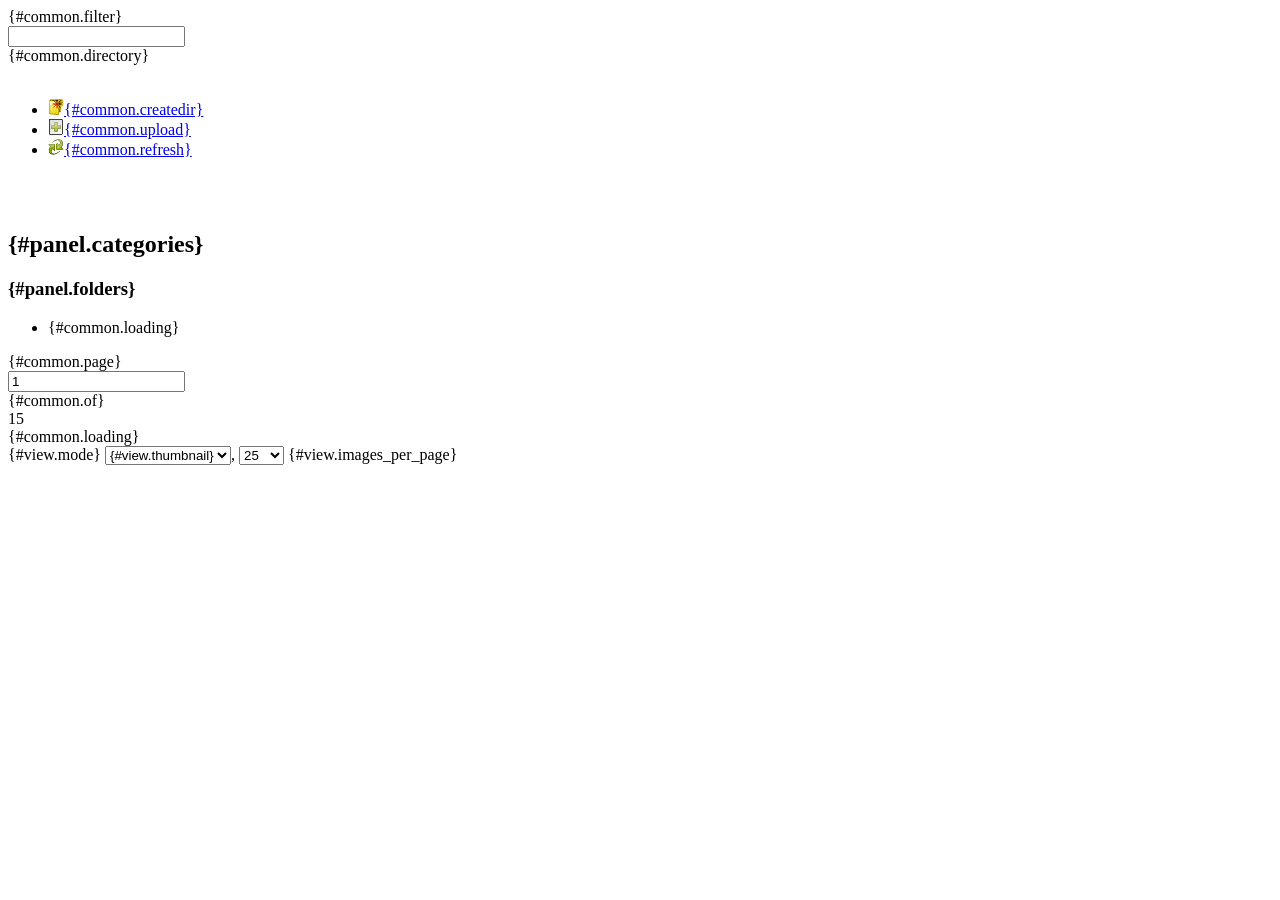
<file: common/tinymce_v3/plugins/imagemanager/pages/im/index.html>
<!DOCTYPE html PUBLIC "-//W3C//DTD XHTML 1.0 Strict//EN" "http://www.w3.org/TR/xhtml1/DTD/xhtml1-strict.dtd">
<html xmlns="http://www.w3.org/1999/xhtml" lang="en" xml:lang="en">
<head>
<meta http-equiv="Content-Type" content="text/html; charset=utf-8" />
<title>{#common.title}</title>
<!--[if IE]><script type="text/javascript" src="js/utils/fixpng.js"></script><![endif]-->
<link rel="stylesheet" type="text/css" href="../../css/index.php?type=im&theme=im&package=core_css" />
</head>
<body>
<div id="center">
	<div id="topnav">
		<div id="topwrap">
			<div id="toolbar" class="toolbar caption">
				<div class="navigation filter">
					<div class="desc">{#common.filter}</div>
					<div><input type="text" id="filter" name="filter" value="" /></div>
				</div>

				<div class="navigation">
					<div class="desc">{#common.directory}</div>
					<div id="curpath" class="path">&nbsp;</div>
				</div>

				<ul id="tools" class="icons">
					<li id="createdir" class="icon"><a href="#action" title="{#common.createdir}"><img src="img/icons/newfolder.png" alt="" height="16" width="16" /><span class="caption">{#common.createdir}</span></a></li>
					<li id="upload" class="icon"><a href="#action" title="{#common.upload}"><img src="img/icons/add.png" alt="" height="16" width="16" /><span class="caption">{#common.upload}</span></a></li>
					<li id="refresh" class="icon"><a href="#action" title="{#common.refresh}"><img src="img/icons/reload.png" alt="" height="16" width="16" /><span class="caption">{#common.refresh}</span></a></li>
				</ul>
			</div>

			<br style="clear:both;" /><br />
		</div>
	</div>

	<div id="listcontainer">
		<div id="folders">
			<div>
				<h2>{#panel.categories}</h2>

				<ul class="categories" id="category_list"></ul>
				<ul id="special_list" class="special"></ul>

				<h3>{#panel.folders}</h3>
				<ul id="folder_list" class="folders">
					<!-- This will be filled with folders -->
					<li class="progress">{#common.loading}</li>
				</ul>
			</div>
		</div>
	
		<div id="viewcontainer">
			<div id="pages" class="pagenav">
				<a href="#prev" class="prev"></a>
				<div>{#common.page}</div>
				<input type="text" id="curpage" name="curpage" value="1" />
				<div>{#common.of}&nbsp;</div>
				<div id="numpages">15</div>
				<a href="#next" class="next"></a>
			</div>

			<div id="progress" class="pagenav">{#common.loading}</div>

			<div class="viewmode">
				<form action="#action" name="listOptions">
				{#view.mode}
					<select name="selectView" id="selectView">
						<option value="text">{#view.textlist}</option>
						<option value="thumbs" selected="selected">{#view.thumbnail}</option>
					</select>, <select name="setPages" id="setPages">
									<option value="25">25</option>
									<option value="50">50</option>
									<option value="100">100</option>
								</select> {#view.images_per_page}
				</form>
			</div>

			<br style="clear:both" />

			<div id="filelist">
				<!-- This will be filled by the thumbs_template -->
			</div>
		</div>
	</div>

	<script id="custom_dir_template" type="text/moxiecode-template">
		<![CDATA[
			<li><a href="#action" title="{path}" class="{type}">{title}</a></li>
		]]>
	</script>

	<script id="folders_template" type="text/moxiecode-template">
		<![CDATA[
			<li class="{type}"><a href="#action" title="{path}">{name}</a></li>
		]]>
	</script>

	<script id="text_template" type="text/moxiecode-template">
		<![CDATA[
			<div id="file_{index}" class="listview file {type}">
				<div class="wrap"></div>
				<div class="details">
					<div class="wrap2">
						<div class="name"><a href="#action" title="{name}" rel="file">{name}</a></div>
						<div class="act"><a href="#action" rel="menu"><img src="img/act.gif" width="16" height="16" alt="" /></a></div>
					</div>
				</div>
			</div>
		]]>
	</script>

	<script id="thumb_template" type="text/moxiecode-template">
		<![CDATA[
			<div id="file_{index}" class="{type} file thumbnail" style="width:{thumb_width};">
				<div class="wrap">
				<div class="pic" style="height:{thumb_height};">
					<div class="mid"><a href="#action" title="{name}" rel="file"><img src="img/loading_bg.gif" alt="{thumburl}" style="width:{width};height:{height}" class="thumbnailimage" /></a></div>
				</div>
				</div>
				<div class="details">
					<div class="wrap2">
						<div class="name" style="width:{text_width};" title="{name}">{name}</div>
						<div class="act"><a href="#action" rel="menu"><img src="img/act.gif" width="16" height="16" alt="" /></a></div>
					</div>
				</div>
			</div>
		]]>
	</script>
</div>

<script type="text/javascript" src="../../language/index.php?type=im"></script>
<script type="text/javascript" src="../../js/index.php?type=im&theme=im&package=core"></script>
<script type="text/javascript" src="../../js/index.php?type=im&theme=im&package=imagemanager"></script>

</body>
</html>
</file>
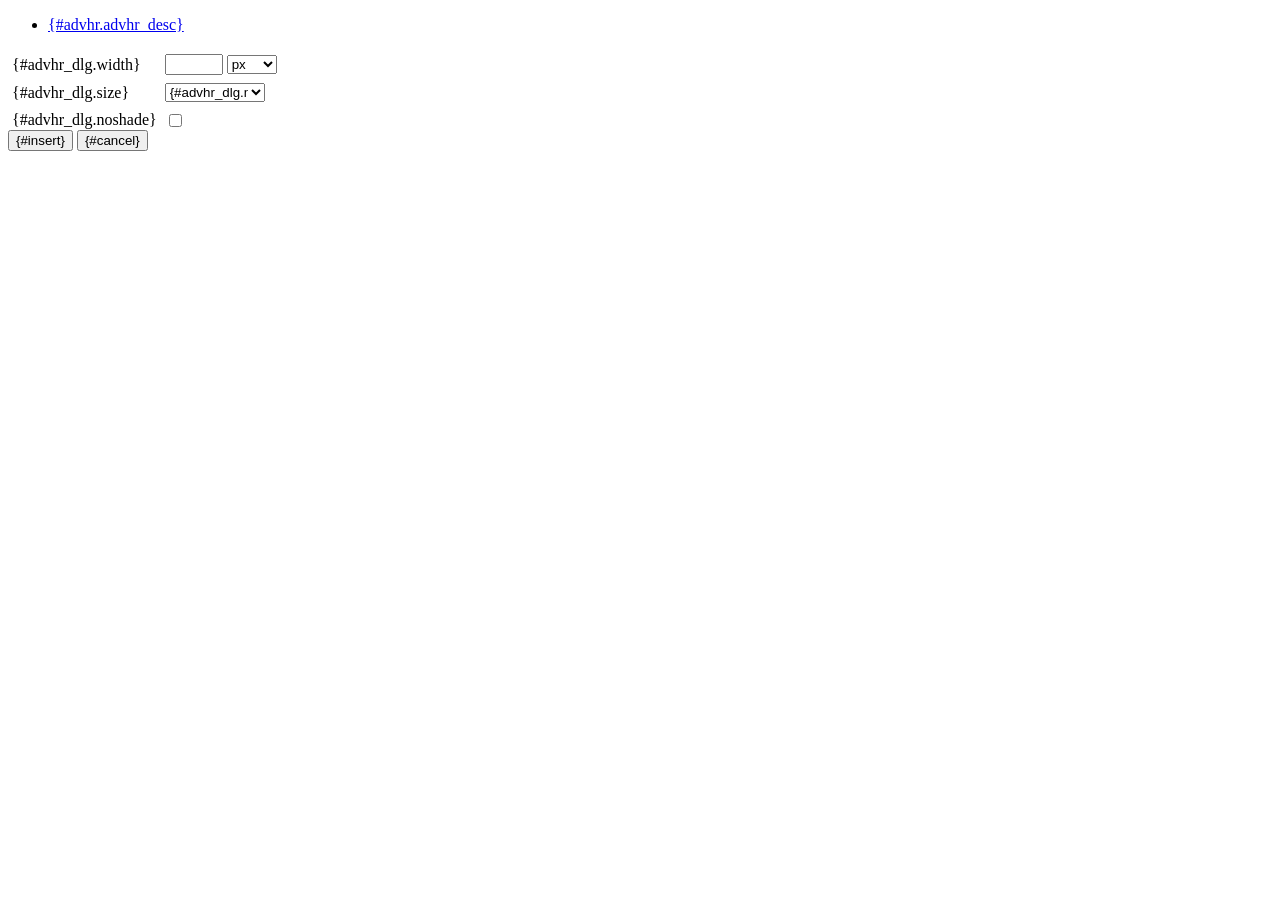
<file: common/tinymce_v3/plugins/advhr/rule.htm>
<!DOCTYPE html PUBLIC "-//W3C//DTD XHTML 1.0 Strict//EN" "http://www.w3.org/TR/xhtml1/DTD/xhtml1-strict.dtd">
<html xmlns="http://www.w3.org/1999/xhtml">
<head>
	<title>{#advhr.advhr_desc}</title>
	<script type="text/javascript" src="../../tiny_mce_popup.js"></script>
	<script type="text/javascript" src="js/rule.js"></script>
	<script type="text/javascript" src="../../utils/mctabs.js"></script>
	<script type="text/javascript" src="../../utils/form_utils.js"></script>
	<link href="css/advhr.css" rel="stylesheet" type="text/css" />
</head>
<body role="application">
<form onsubmit="AdvHRDialog.update();return false;" action="#">
	<div class="tabs">
		<ul>
			<li id="general_tab" class="current" aria-controls="general_panel"><span><a href="javascript:mcTabs.displayTab('general_tab','general_panel');" onmousedown="return false;">{#advhr.advhr_desc}</a></span></li>
		</ul>
	</div>

	<div class="panel_wrapper">
		<div id="general_panel" class="panel current">
			<table role="presentation" border="0" cellpadding="4" cellspacing="0">
					<tr role="group" aria-labelledby="width_label">
						<td><label id="width_label" for="width">{#advhr_dlg.width}</label></td>
						<td class="nowrap">
							<input id="width" name="width" type="text" value="" class="mceFocus" />
							<span style="display:none;" id="width_unit_label">{#advhr_dlg.widthunits}</span>
							<select name="width2" id="width2" aria-labelledby="width_unit_label">
								<option value="">px</option>
								<option value="%">%</option>
							</select>
						</td>
					</tr>
					<tr>
						<td><label for="size">{#advhr_dlg.size}</label></td>
						<td><select id="size" name="size">
							<option value="">{#advhr_dlg.normal}</option>
							<option value="1">1</option>
							<option value="2">2</option>
							<option value="3">3</option>
							<option value="4">4</option>
							<option value="5">5</option>
						</select></td>
					</tr>
					<tr>
						<td><label for="noshade">{#advhr_dlg.noshade}</label></td>
						<td><input type="checkbox" name="noshade" id="noshade" class="radio" /></td>
					</tr>
			</table>
		</div>
	</div>

	<div class="mceActionPanel">
		<input type="submit" id="insert" name="insert" value="{#insert}" />
		<input type="button" id="cancel" name="cancel" value="{#cancel}" onclick="tinyMCEPopup.close();" />
	</div>
</form>
</body>
</html>
</file>
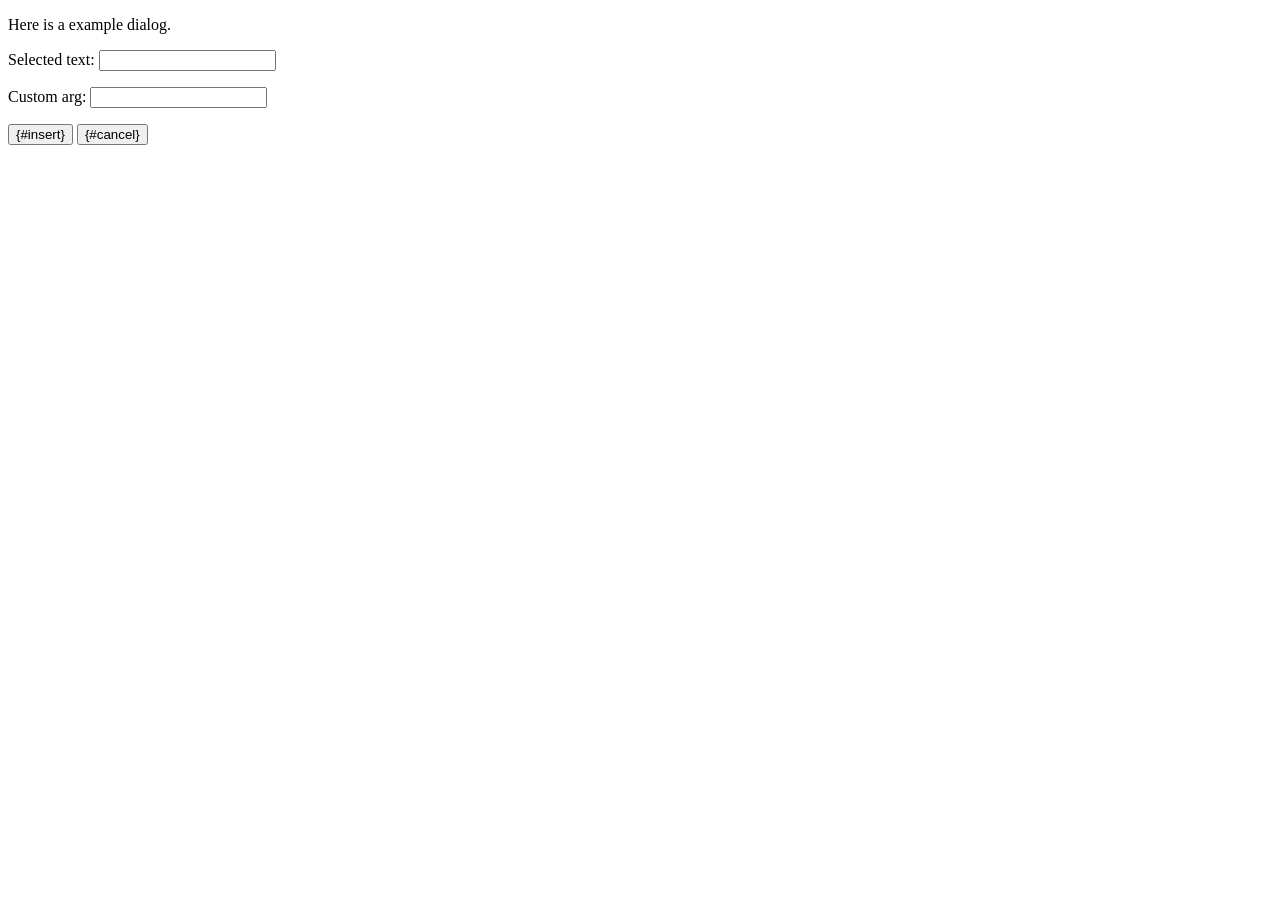
<file: common/tinymce_v3/plugins/example/dialog.htm>
<!DOCTYPE html PUBLIC "-//W3C//DTD XHTML 1.0 Strict//EN" "http://www.w3.org/TR/xhtml1/DTD/xhtml1-strict.dtd">
<html xmlns="http://www.w3.org/1999/xhtml">
<head>
	<title>{#example_dlg.title}</title>
	<script type="text/javascript" src="../../tiny_mce_popup.js"></script>
	<script type="text/javascript" src="js/dialog.js"></script>
</head>
<body>

<form onsubmit="ExampleDialog.insert();return false;" action="#">
	<p>Here is a example dialog.</p>
	<p>Selected text: <input id="someval" name="someval" type="text" class="text" /></p>
	<p>Custom arg: <input id="somearg" name="somearg" type="text" class="text" /></p>

	<div class="mceActionPanel">
		<input type="button" id="insert" name="insert" value="{#insert}" onclick="ExampleDialog.insert();" />
		<input type="button" id="cancel" name="cancel" value="{#cancel}" onclick="tinyMCEPopup.close();" />
	</div>
</form>

</body>
</html>
</file>
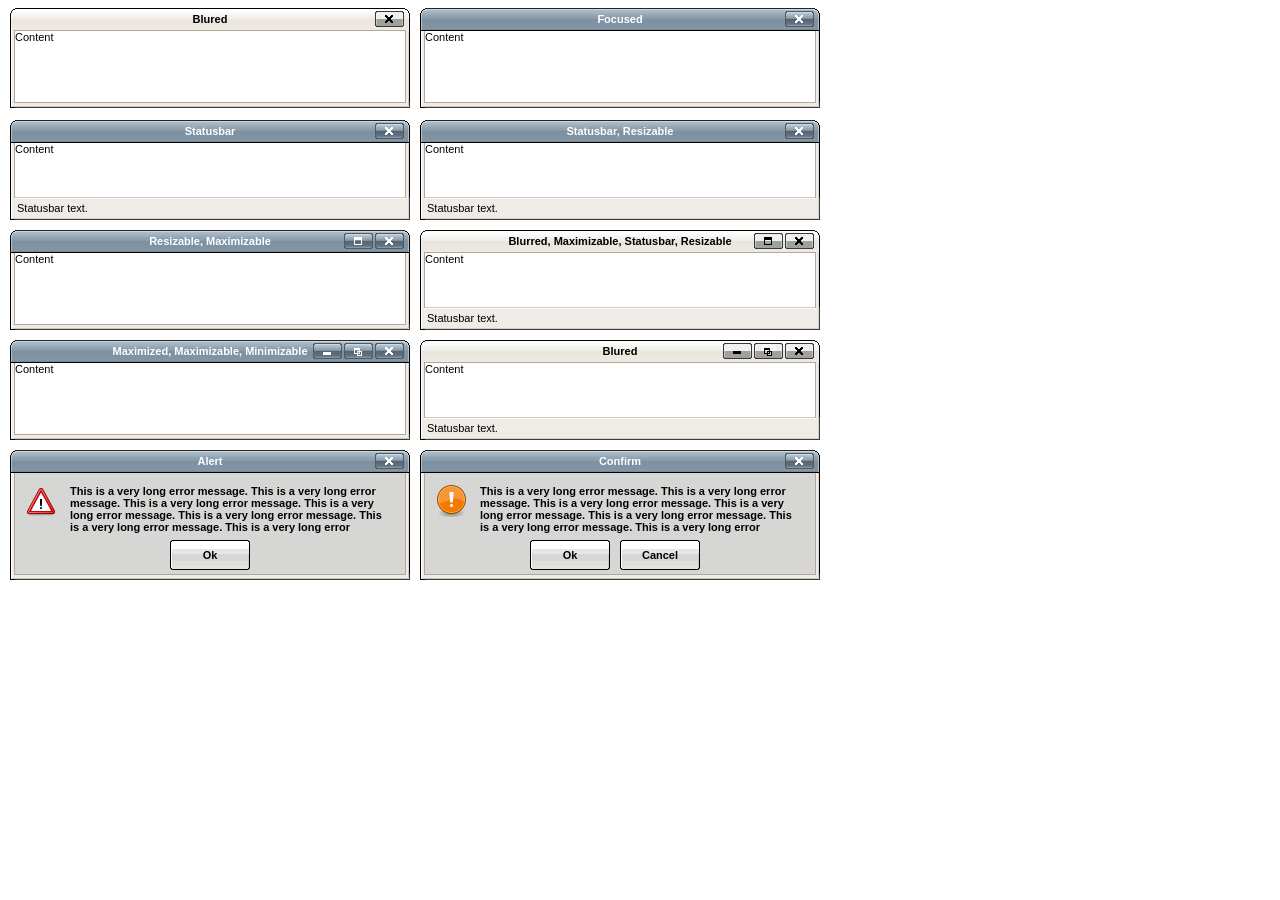
<file: common/tinymce_v3/plugins/inlinepopups/template.htm>
<!-- <!DOCTYPE html PUBLIC "-//W3C//DTD XHTML 1.0 Strict//EN" "http://www.w3.org/TR/xhtml1/DTD/xhtml1-strict.dtd"> -->
<html xmlns="http://www.w3.org/1999/xhtml">
<head>
<title>Template for dialogs</title>
<link rel="stylesheet" type="text/css" href="skins/clearlooks2/window.css" />
</head>
<body>

<div class="mceEditor">
	<div class="clearlooks2" style="width:400px; height:100px; left:10px;">
		<div class="mceWrapper">
			<div class="mceTop">
				<div class="mceLeft"></div>
				<div class="mceCenter"></div>
				<div class="mceRight"></div>
				<span>Blured</span>
			</div>

			<div class="mceMiddle">
				<div class="mceLeft"></div>
				<span>Content</span>
				<div class="mceRight"></div>
			</div>

			<div class="mceBottom">
				<div class="mceLeft"></div>
				<div class="mceCenter"></div>
				<div class="mceRight"></div>
				<span>Statusbar text.</span>
			</div>

			<a class="mceMove" href="#"></a>
			<a class="mceMin" href="#"></a>
			<a class="mceMax" href="#"></a>
			<a class="mceMed" href="#"></a>
			<a class="mceClose" href="#"></a>
			<a class="mceResize mceResizeN" href="#"></a>
			<a class="mceResize mceResizeS" href="#"></a>
			<a class="mceResize mceResizeW" href="#"></a>
			<a class="mceResize mceResizeE" href="#"></a>
			<a class="mceResize mceResizeNW" href="#"></a>
			<a class="mceResize mceResizeNE" href="#"></a>
			<a class="mceResize mceResizeSW" href="#"></a>
			<a class="mceResize mceResizeSE" href="#"></a>
		</div>
	</div>

	<div class="clearlooks2" style="width:400px; height:100px; left:420px;">
		<div class="mceWrapper mceMovable mceFocus">
			<div class="mceTop">
				<div class="mceLeft"></div>
				<div class="mceCenter"></div>
				<div class="mceRight"></div>
				<span>Focused</span>
			</div>

			<div class="mceMiddle">
				<div class="mceLeft"></div>
				<span>Content</span>
				<div class="mceRight"></div>
			</div>

			<div class="mceBottom">
				<div class="mceLeft"></div>
				<div class="mceCenter"></div>
				<div class="mceRight"></div>
				<span>Statusbar text.</span>
			</div>

			<a class="mceMove" href="#"></a>
			<a class="mceMin" href="#"></a>
			<a class="mceMax" href="#"></a>
			<a class="mceMed" href="#"></a>
			<a class="mceClose" href="#"></a>
			<a class="mceResize mceResizeN" href="#"></a>
			<a class="mceResize mceResizeS" href="#"></a>
			<a class="mceResize mceResizeW" href="#"></a>
			<a class="mceResize mceResizeE" href="#"></a>
			<a class="mceResize mceResizeNW" href="#"></a>
			<a class="mceResize mceResizeNE" href="#"></a>
			<a class="mceResize mceResizeSW" href="#"></a>
			<a class="mceResize mceResizeSE" href="#"></a>
		</div>
	</div>

	<div class="clearlooks2" style="width:400px; height:100px; left:10px; top:120px;">
		<div class="mceWrapper mceMovable mceFocus mceStatusbar">
			<div class="mceTop">
				<div class="mceLeft"></div>
				<div class="mceCenter"></div>
				<div class="mceRight"></div>
				<span>Statusbar</span>
			</div>

			<div class="mceMiddle">
				<div class="mceLeft"></div>
				<span>Content</span>
				<div class="mceRight"></div>
			</div>

			<div class="mceBottom">
				<div class="mceLeft"></div>
				<div class="mceCenter"></div>
				<div class="mceRight"></div>
				<span>Statusbar text.</span>
			</div>

			<a class="mceMove" href="#"></a>
			<a class="mceMin" href="#"></a>
			<a class="mceMax" href="#"></a>
			<a class="mceMed" href="#"></a>
			<a class="mceClose" href="#"></a>
			<a class="mceResize mceResizeN" href="#"></a>
			<a class="mceResize mceResizeS" href="#"></a>
			<a class="mceResize mceResizeW" href="#"></a>
			<a class="mceResize mceResizeE" href="#"></a>
			<a class="mceResize mceResizeNW" href="#"></a>
			<a class="mceResize mceResizeNE" href="#"></a>
			<a class="mceResize mceResizeSW" href="#"></a>
			<a class="mceResize mceResizeSE" href="#"></a>
		</div>
	</div>

	<div class="clearlooks2" style="width:400px; height:100px; left:420px; top:120px;">
		<div class="mceWrapper mceMovable mceFocus mceStatusbar mceResizable">
			<div class="mceTop">
				<div class="mceLeft"></div>
				<div class="mceCenter"></div>
				<div class="mceRight"></div>
				<span>Statusbar, Resizable</span>
			</div>

			<div class="mceMiddle">
				<div class="mceLeft"></div>
				<span>Content</span>
				<div class="mceRight"></div>
			</div>

			<div class="mceBottom">
				<div class="mceLeft"></div>
				<div class="mceCenter"></div>
				<div class="mceRight"></div>
				<span>Statusbar text.</span>
			</div>

			<a class="mceMove" href="#"></a>
			<a class="mceMin" href="#"></a>
			<a class="mceMax" href="#"></a>
			<a class="mceMed" href="#"></a>
			<a class="mceClose" href="#"></a>
			<a class="mceResize mceResizeN" href="#"></a>
			<a class="mceResize mceResizeS" href="#"></a>
			<a class="mceResize mceResizeW" href="#"></a>
			<a class="mceResize mceResizeE" href="#"></a>
			<a class="mceResize mceResizeNW" href="#"></a>
			<a class="mceResize mceResizeNE" href="#"></a>
			<a class="mceResize mceResizeSW" href="#"></a>
			<a class="mceResize mceResizeSE" href="#"></a>
		</div>
	</div>

	<div class="clearlooks2" style="width:400px; height:100px; left:10px; top:230px;">
		<div class="mceWrapper mceMovable mceFocus mceResizable mceMaximizable">
			<div class="mceTop">
				<div class="mceLeft"></div>
				<div class="mceCenter"></div>
				<div class="mceRight"></div>
				<span>Resizable, Maximizable</span>
			</div>

			<div class="mceMiddle">
				<div class="mceLeft"></div>
				<span>Content</span>
				<div class="mceRight"></div>
			</div>

			<div class="mceBottom">
				<div class="mceLeft"></div>
				<div class="mceCenter"></div>
				<div class="mceRight"></div>
				<span>Statusbar text.</span>
			</div>

			<a class="mceMove" href="#"></a>
			<a class="mceMin" href="#"></a>
			<a class="mceMax" href="#"></a>
			<a class="mceMed" href="#"></a>
			<a class="mceClose" href="#"></a>
			<a class="mceResize mceResizeN" href="#"></a>
			<a class="mceResize mceResizeS" href="#"></a>
			<a class="mceResize mceResizeW" href="#"></a>
			<a class="mceResize mceResizeE" href="#"></a>
			<a class="mceResize mceResizeNW" href="#"></a>
			<a class="mceResize mceResizeNE" href="#"></a>
			<a class="mceResize mceResizeSW" href="#"></a>
			<a class="mceResize mceResizeSE" href="#"></a>
		</div>
	</div>

	<div class="clearlooks2" style="width:400px; height:100px; left:420px; top:230px;">
		<div class="mceWrapper mceMovable mceStatusbar mceResizable mceMaximizable">
			<div class="mceTop">
				<div class="mceLeft"></div>
				<div class="mceCenter"></div>
				<div class="mceRight"></div>
				<span>Blurred, Maximizable, Statusbar, Resizable</span>
			</div>

			<div class="mceMiddle">
				<div class="mceLeft"></div>
				<span>Content</span>
				<div class="mceRight"></div>
			</div>

			<div class="mceBottom">
				<div class="mceLeft"></div>
				<div class="mceCenter"></div>
				<div class="mceRight"></div>
				<span>Statusbar text.</span>
			</div>

			<a class="mceMove" href="#"></a>
			<a class="mceMin" href="#"></a>
			<a class="mceMax" href="#"></a>
			<a class="mceMed" href="#"></a>
			<a class="mceClose" href="#"></a>
			<a class="mceResize mceResizeN" href="#"></a>
			<a class="mceResize mceResizeS" href="#"></a>
			<a class="mceResize mceResizeW" href="#"></a>
			<a class="mceResize mceResizeE" href="#"></a>
			<a class="mceResize mceResizeNW" href="#"></a>
			<a class="mceResize mceResizeNE" href="#"></a>
			<a class="mceResize mceResizeSW" href="#"></a>
			<a class="mceResize mceResizeSE" href="#"></a>
		</div>
	</div>

	<div class="clearlooks2" style="width:400px; height:100px; left:10px; top:340px;">
		<div class="mceWrapper mceMovable mceFocus mceResizable mceMaximized mceMinimizable mceMaximizable">
			<div class="mceTop">
				<div class="mceLeft"></div>
				<div class="mceCenter"></div>
				<div class="mceRight"></div>
				<span>Maximized, Maximizable, Minimizable</span>
			</div>

			<div class="mceMiddle">
				<div class="mceLeft"></div>
				<span>Content</span>
				<div class="mceRight"></div>
			</div>

			<div class="mceBottom">
				<div class="mceLeft"></div>
				<div class="mceCenter"></div>
				<div class="mceRight"></div>
				<span>Statusbar text.</span>
			</div>

			<a class="mceMove" href="#"></a>
			<a class="mceMin" href="#"></a>
			<a class="mceMax" href="#"></a>
			<a class="mceMed" href="#"></a>
			<a class="mceClose" href="#"></a>
			<a class="mceResize mceResizeN" href="#"></a>
			<a class="mceResize mceResizeS" href="#"></a>
			<a class="mceResize mceResizeW" href="#"></a>
			<a class="mceResize mceResizeE" href="#"></a>
			<a class="mceResize mceResizeNW" href="#"></a>
			<a class="mceResize mceResizeNE" href="#"></a>
			<a class="mceResize mceResizeSW" href="#"></a>
			<a class="mceResize mceResizeSE" href="#"></a>
		</div>
	</div>

	<div class="clearlooks2" style="width:400px; height:100px; left:420px; top:340px;">
		<div class="mceWrapper mceMovable mceStatusbar mceResizable mceMaximized mceMinimizable mceMaximizable">
			<div class="mceTop">
				<div class="mceLeft"></div>
				<div class="mceCenter"></div>
				<div class="mceRight"></div>
				<span>Blured</span>
			</div>

			<div class="mceMiddle">
				<div class="mceLeft"></div>
				<span>Content</span>
				<div class="mceRight"></div>
			</div>

			<div class="mceBottom">
				<div class="mceLeft"></div>
				<div class="mceCenter"></div>
				<div class="mceRight"></div>
				<span>Statusbar text.</span>
			</div>

			<a class="mceMove" href="#"></a>
			<a class="mceMin" href="#"></a>
			<a class="mceMax" href="#"></a>
			<a class="mceMed" href="#"></a>
			<a class="mceClose" href="#"></a>
			<a class="mceResize mceResizeN" href="#"></a>
			<a class="mceResize mceResizeS" href="#"></a>
			<a class="mceResize mceResizeW" href="#"></a>
			<a class="mceResize mceResizeE" href="#"></a>
			<a class="mceResize mceResizeNW" href="#"></a>
			<a class="mceResize mceResizeNE" href="#"></a>
			<a class="mceResize mceResizeSW" href="#"></a>
			<a class="mceResize mceResizeSE" href="#"></a>
		</div>
	</div>

	<div class="clearlooks2" style="width:400px; height:130px; left:10px; top:450px;">
		<div class="mceWrapper mceMovable mceFocus mceModal mceAlert">
			<div class="mceTop">
				<div class="mceLeft"></div>
				<div class="mceCenter"></div>
				<div class="mceRight"></div>
				<span>Alert</span>
			</div>

			<div class="mceMiddle">
				<div class="mceLeft"></div>
				<span>
					This is a very long error message. This is a very long error message.
					This is a very long error message. This is a very long error message.
					This is a very long error message. This is a very long error message.
					This is a very long error message. This is a very long error message.
					This is a very long error message. This is a very long error message.
					This is a very long error message. This is a very long error message.
				</span>
				<div class="mceRight"></div>
				<div class="mceIcon"></div>
			</div>

			<div class="mceBottom">
				<div class="mceLeft"></div>
				<div class="mceCenter"></div>
				<div class="mceRight"></div>
			</div>

			<a class="mceMove" href="#"></a>
			<a class="mceButton mceOk" href="#">Ok</a>
			<a class="mceClose" href="#"></a>
		</div>
	</div>

	<div class="clearlooks2" style="width:400px; height:130px; left:420px; top:450px;">
		<div class="mceWrapper mceMovable mceFocus mceModal mceConfirm">
			<div class="mceTop">
				<div class="mceLeft"></div>
				<div class="mceCenter"></div>
				<div class="mceRight"></div>
				<span>Confirm</span>
			</div>

			<div class="mceMiddle">
				<div class="mceLeft"></div>
				<span>
					This is a very long error message. This is a very long error message.
					This is a very long error message. This is a very long error message.
					This is a very long error message. This is a very long error message.
					This is a very long error message. This is a very long error message.
					This is a very long error message. This is a very long error message.
					This is a very long error message. This is a very long error message.
					</span>
				<div class="mceRight"></div>
				<div class="mceIcon"></div>
			</div>

			<div class="mceBottom">
				<div class="mceLeft"></div>
				<div class="mceCenter"></div>
				<div class="mceRight"></div>
			</div>

			<a class="mceMove" href="#"></a>
			<a class="mceButton mceOk" href="#">Ok</a>
			<a class="mceButton mceCancel" href="#">Cancel</a>
			<a class="mceClose" href="#"></a>
		</div>
	</div>
</div>

</body>
</html>
</file>
<file: common/tinymce_v3/plugins/advhr/css/advhr.css>
input.radio {border:1px none #000; background:transparent; vertical-align:middle;}
.panel_wrapper div.current {height:80px;}
#width {width:50px; vertical-align:middle;}
#width2 {width:50px; vertical-align:middle;}
#size {width:100px;}
</file>
<file: common/tinymce_v3/plugins/inlinepopups/skins/clearlooks2/window.css>
/* Clearlooks 2 */

/* Reset */
.clearlooks2, .clearlooks2 div, .clearlooks2 span, .clearlooks2 a {vertical-align:baseline; text-align:left; position:absolute; border:0; padding:0; margin:0; background:transparent; font-family:Arial,Verdana; font-size:11px; color:#000; text-decoration:none; font-weight:normal; width:auto; height:auto; overflow:hidden; display:block}

/* General */
.clearlooks2 {position:absolute; direction:ltr}
.clearlooks2 .mceWrapper {position:static}
.mceEventBlocker {position:fixed; left:0; top:0; background:url(img/horizontal.gif) no-repeat 0 -75px; width:100%; height:100%}
.clearlooks2 .mcePlaceHolder {border:1px solid #000; background:#888; top:0; left:0; opacity:0.5; -ms-filter:'alpha(opacity=50)'; filter:alpha(opacity=50)}
.clearlooks2_modalBlocker {position:fixed; left:0; top:0; width:100%; height:100%; background:#FFF; opacity:0.6; -ms-filter:'alpha(opacity=60)'; filter:alpha(opacity=60); display:none}

/* Top */
.clearlooks2 .mceTop, .clearlooks2 .mceTop div {top:0; width:100%; height:23px}
.clearlooks2 .mceTop .mceLeft {width:6px; background:url(img/corners.gif)}
.clearlooks2 .mceTop .mceCenter {right:6px; width:100%; height:23px; background:url(img/horizontal.gif) 12px 0; clip:rect(auto auto auto 12px)}
.clearlooks2 .mceTop .mceRight {right:0; width:6px; height:23px; background:url(img/corners.gif) -12px 0}
.clearlooks2 .mceTop span {width:100%; text-align:center; vertical-align:middle; line-height:23px; font-weight:bold}
.clearlooks2 .mceFocus .mceTop .mceLeft {background:url(img/corners.gif) -6px 0}
.clearlooks2 .mceFocus .mceTop .mceCenter {background:url(img/horizontal.gif) 0 -23px}
.clearlooks2 .mceFocus .mceTop .mceRight {background:url(img/corners.gif) -18px 0}
.clearlooks2 .mceFocus .mceTop span {color:#FFF}

/* Middle */
.clearlooks2 .mceMiddle, .clearlooks2 .mceMiddle div {top:0}
.clearlooks2 .mceMiddle {width:100%; height:100%; clip:rect(23px auto auto auto)}
.clearlooks2 .mceMiddle .mceLeft {left:0; width:5px; height:100%; background:url(img/vertical.gif) -5px 0}
.clearlooks2 .mceMiddle span {top:23px; left:5px; width:100%; height:100%; background:#FFF}
.clearlooks2 .mceMiddle .mceRight {right:0; width:5px; height:100%; background:url(img/vertical.gif)}

/* Bottom */
.clearlooks2 .mceBottom, .clearlooks2 .mceBottom div {height:6px}
.clearlooks2 .mceBottom {left:0; bottom:0; width:100%}
.clearlooks2 .mceBottom div {top:0}
.clearlooks2 .mceBottom .mceLeft {left:0; width:5px; background:url(img/corners.gif) -34px -6px}
.clearlooks2 .mceBottom .mceCenter {left:5px; width:100%; background:url(img/horizontal.gif) 0 -46px}
.clearlooks2 .mceBottom .mceRight {right:0; width:5px; background: url(img/corners.gif) -34px 0}
.clearlooks2 .mceBottom span {display:none}
.clearlooks2 .mceStatusbar .mceBottom, .clearlooks2 .mceStatusbar .mceBottom div {height:23px}
.clearlooks2 .mceStatusbar .mceBottom .mceLeft {background:url(img/corners.gif) -29px 0}
.clearlooks2 .mceStatusbar .mceBottom .mceCenter {background:url(img/horizontal.gif) 0 -52px}
.clearlooks2 .mceStatusbar .mceBottom .mceRight {background:url(img/corners.gif) -24px 0}
.clearlooks2 .mceStatusbar .mceBottom span {display:block; left:7px; font-family:Arial, Verdana; font-size:11px; line-height:23px}

/* Actions */
.clearlooks2 a {width:29px; height:16px; top:3px;}
.clearlooks2 .mceClose {right:6px; background:url(img/buttons.gif) -87px 0}
.clearlooks2 .mceMin {display:none; right:68px; background:url(img/buttons.gif) 0 0}
.clearlooks2 .mceMed {display:none; right:37px; background:url(img/buttons.gif) -29px 0}
.clearlooks2 .mceMax {display:none; right:37px; background:url(img/buttons.gif) -58px 0}
.clearlooks2 .mceMove {display:none;width:100%;cursor:move;background:url(img/corners.gif) no-repeat -100px -100px}
.clearlooks2 .mceMovable .mceMove {display:block}
.clearlooks2 .mceFocus .mceClose {right:6px; background:url(img/buttons.gif) -87px -16px}
.clearlooks2 .mceFocus .mceMin {right:68px; background:url(img/buttons.gif) 0 -16px}
.clearlooks2 .mceFocus .mceMed {right:37px; background:url(img/buttons.gif) -29px -16px}
.clearlooks2 .mceFocus .mceMax {right:37px; background:url(img/buttons.gif) -58px -16px}
.clearlooks2 .mceFocus .mceClose:hover {right:6px; background:url(img/buttons.gif) -87px -32px}
.clearlooks2 .mceFocus .mceClose:hover {right:6px; background:url(img/buttons.gif) -87px -32px}
.clearlooks2 .mceFocus .mceMin:hover {right:68px; background:url(img/buttons.gif) 0 -32px}
.clearlooks2 .mceFocus .mceMed:hover {right:37px; background:url(img/buttons.gif) -29px -32px}
.clearlooks2 .mceFocus .mceMax:hover {right:37px; background:url(img/buttons.gif) -58px -32px}

/* Resize */
.clearlooks2 .mceResize {top:auto; left:auto; display:none; width:5px; height:5px; background:url(img/horizontal.gif) no-repeat 0 -75px}
.clearlooks2 .mceResizable .mceResize {display:block}
.clearlooks2 .mceResizable .mceMin, .clearlooks2 .mceMax {display:none}
.clearlooks2 .mceMinimizable .mceMin {display:block}
.clearlooks2 .mceMaximizable .mceMax {display:block}
.clearlooks2 .mceMaximized .mceMed {display:block}
.clearlooks2 .mceMaximized .mceMax {display:none}
.clearlooks2 a.mceResizeN {top:0; left:0; width:100%; cursor:n-resize}
.clearlooks2 a.mceResizeNW {top:0; left:0; cursor:nw-resize}
.clearlooks2 a.mceResizeNE {top:0; right:0; cursor:ne-resize}
.clearlooks2 a.mceResizeW {top:0; left:0; height:100%; cursor:w-resize;}
.clearlooks2 a.mceResizeE {top:0; right:0; height:100%; cursor:e-resize}
.clearlooks2 a.mceResizeS {bottom:0; left:0; width:100%; cursor:s-resize}
.clearlooks2 a.mceResizeSW {bottom:0; left:0; cursor:sw-resize}
.clearlooks2 a.mceResizeSE {bottom:0; right:0; cursor:se-resize}

/* Alert/Confirm */
.clearlooks2 .mceButton {font-weight:bold; bottom:10px; width:80px; height:30px; background:url(img/button.gif); line-height:30px; vertical-align:middle; text-align:center; outline:0}
.clearlooks2 .mceMiddle .mceIcon {left:15px; top:35px; width:32px; height:32px}
.clearlooks2 .mceAlert .mceMiddle span, .clearlooks2 .mceConfirm .mceMiddle span {background:transparent;left:60px; top:35px; width:320px; height:50px; font-weight:bold; overflow:auto; white-space:normal}
.clearlooks2 a:hover {font-weight:bold;}
.clearlooks2 .mceAlert .mceMiddle, .clearlooks2 .mceConfirm .mceMiddle {background:#D6D7D5}
.clearlooks2 .mceAlert .mceOk {left:50%; top:auto; margin-left: -40px}
.clearlooks2 .mceAlert .mceIcon {background:url(img/alert.gif)}
.clearlooks2 .mceConfirm .mceOk {left:50%; top:auto; margin-left: -90px}
.clearlooks2 .mceConfirm .mceCancel {left:50%; top:auto}
.clearlooks2 .mceConfirm .mceIcon {background:url(img/confirm.gif)}
</file>
